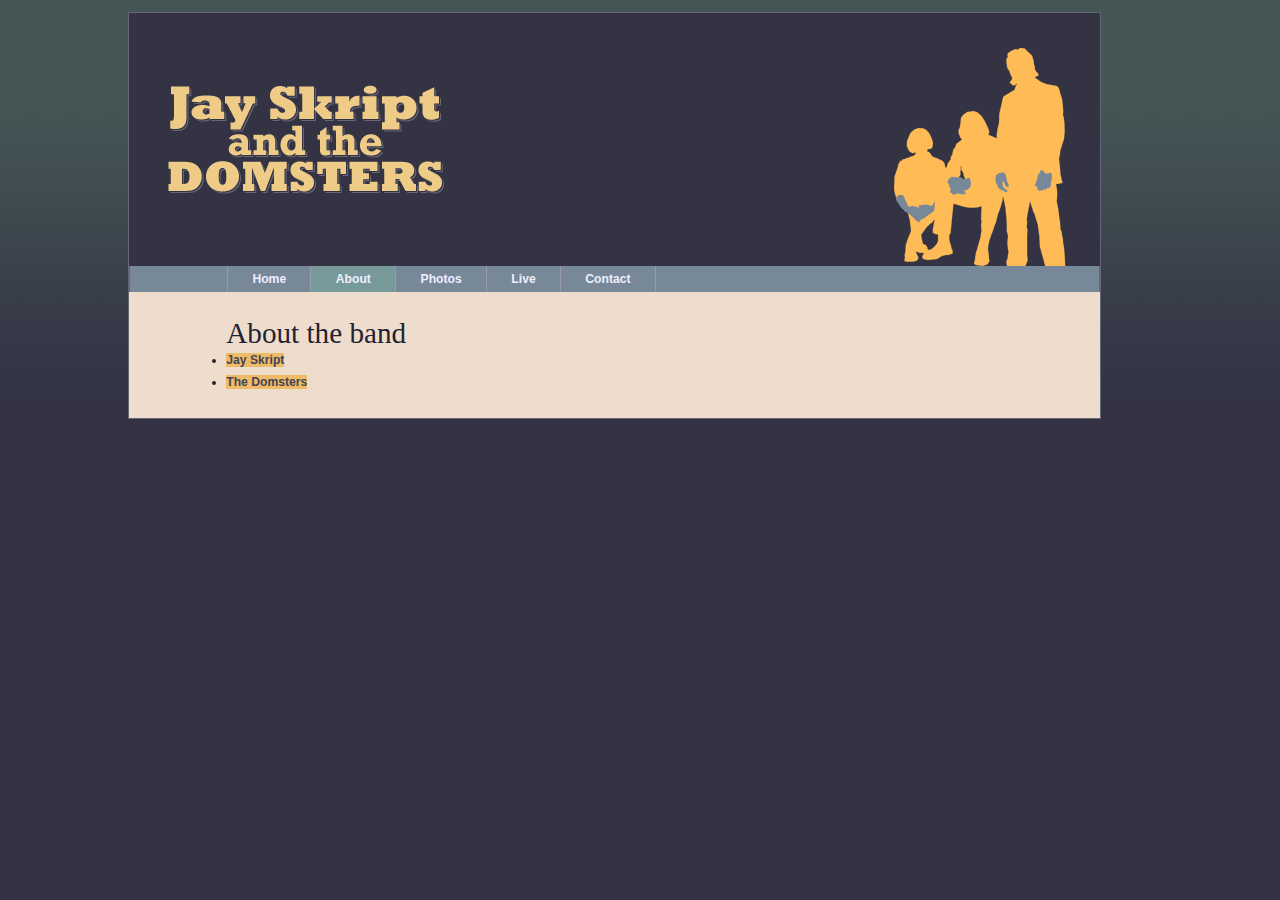
<file: about.html>
<!DOCTYPE html>
<html lang="en">
<head>
  <meta charset="utf-8" />
  <title>Jay Skript And The Domsters: About the band</title>
  <script src="scripts/modernizr-1.6.min.js"></script>
  <link rel="stylesheet" media="screen" href="styles/basic.css" />
</head>
<body>
  <header>
    <img src="images/logo.gif" alt="Jay Skript and the Domsters" />
    <nav>
      <ul>
        <li><a href="index.html">Home</a></li>
        <li><a href="about.html">About</a></li>
        <li><a href="photos.html">Photos</a></li>
        <li><a href="live.html">Live</a></li>
        <li><a href="contact.html">Contact</a></li>
      </ul>
    </nav>
  </header>
  <article>
    <h1>About the band</h1>
    <nav>
      <ul>
        <li><a href="#jay">Jay Skript</a></li>
        <li><a href="#domsters">The Domsters</a></li>
      </ul>
    </nav>
    <section id="jay">
      <h2>Jay Skript</h2>
        <p>Jay Skript is going to rock your world!</p>
        <p>Together with his compatriots The Domsters,
      Jay is set for world domination. Just you wait and see.</p>
        <p>Jay Skript has been on the scene since the mid nineties.
      His talent hasn't always been recognized or fully appreciated.
      In the early days, he was often unfavorably compared to bigger,
      similarly-named artists. That's all in the past now.</p>
    </section>
    <section id="domsters">
      <h2>The Domsters</h2>
        <p>The Domsters have been around, in one form or another,
      for almost as long. It's only in the past few years that The Domsters
      have settled down to their current, stable line-up.
      Now they're a rock-solid bunch: methodical and dependable.</p>
    </section>
  </article>
  <script src="scripts/global.min.js"></script>
</body>
</html>
</file>
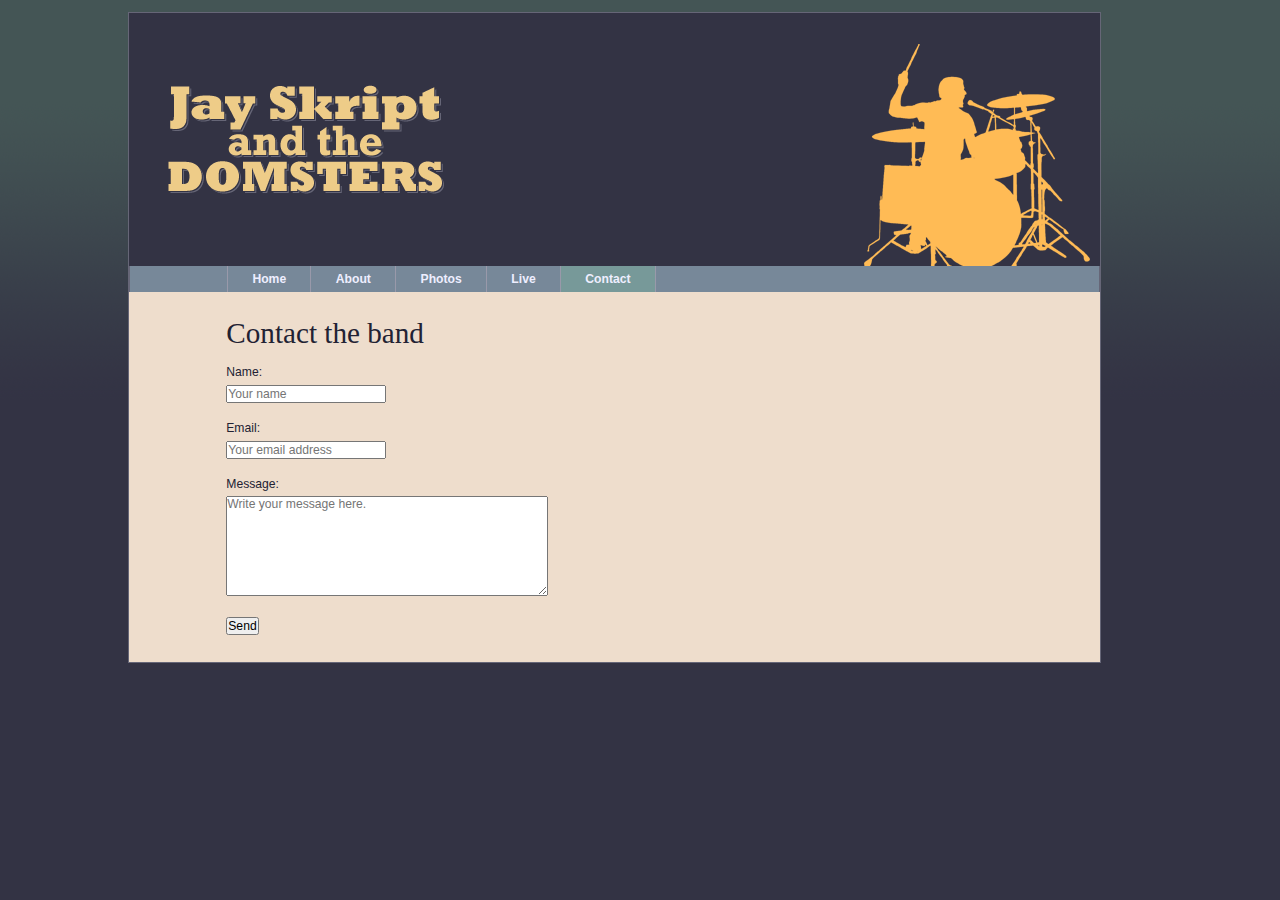
<file: contact.html>
<!DOCTYPE html>
<html lang="en">
<head>
  <meta charset="utf-8" />
  <title>Jay Skript And The Domsters: Contact the band</title>
  <script src="scripts/modernizr-1.6.min.js"></script>
  <link rel="stylesheet" media="screen" href="styles/basic.css" />
</head>
<body>
  <header>
    <img src="images/logo.gif" alt="Jay Skript and the Domsters" />
    <nav>
      <ul>
        <li><a href="index.html">Home</a></li>
        <li><a href="about.html">About</a></li>
        <li><a href="photos.html">Photos</a></li>
        <li><a href="live.html">Live</a></li>
        <li><a href="contact.html">Contact</a></li>
      </ul>
    </nav>
  </header>
  <article>
<h1>Contact the band</h1>
<form method="post" action="submit.html">
  <fieldset>
    <p>
     <label for="name">Name:</label>
     <input type="text" id="name" name="name" placeholder="Your name" required="required" />
    </p>
    <p>
     <label for="email">Email:</label>
     <input type="email" id="email" name="email" placeholder="Your email address" required="required" />
    </p>
    <p>
     <label for="message">Message:</label>
     <textarea cols="45" rows="7" id="message" name="message" required="required" placeholder="Write your message here."></textarea>
    </p>
    <input type="submit" value="Send" />
   </fieldset>
</form>
  </article>
  <script src="scripts/global.min.js"></script>
</body>
</html>
</file>
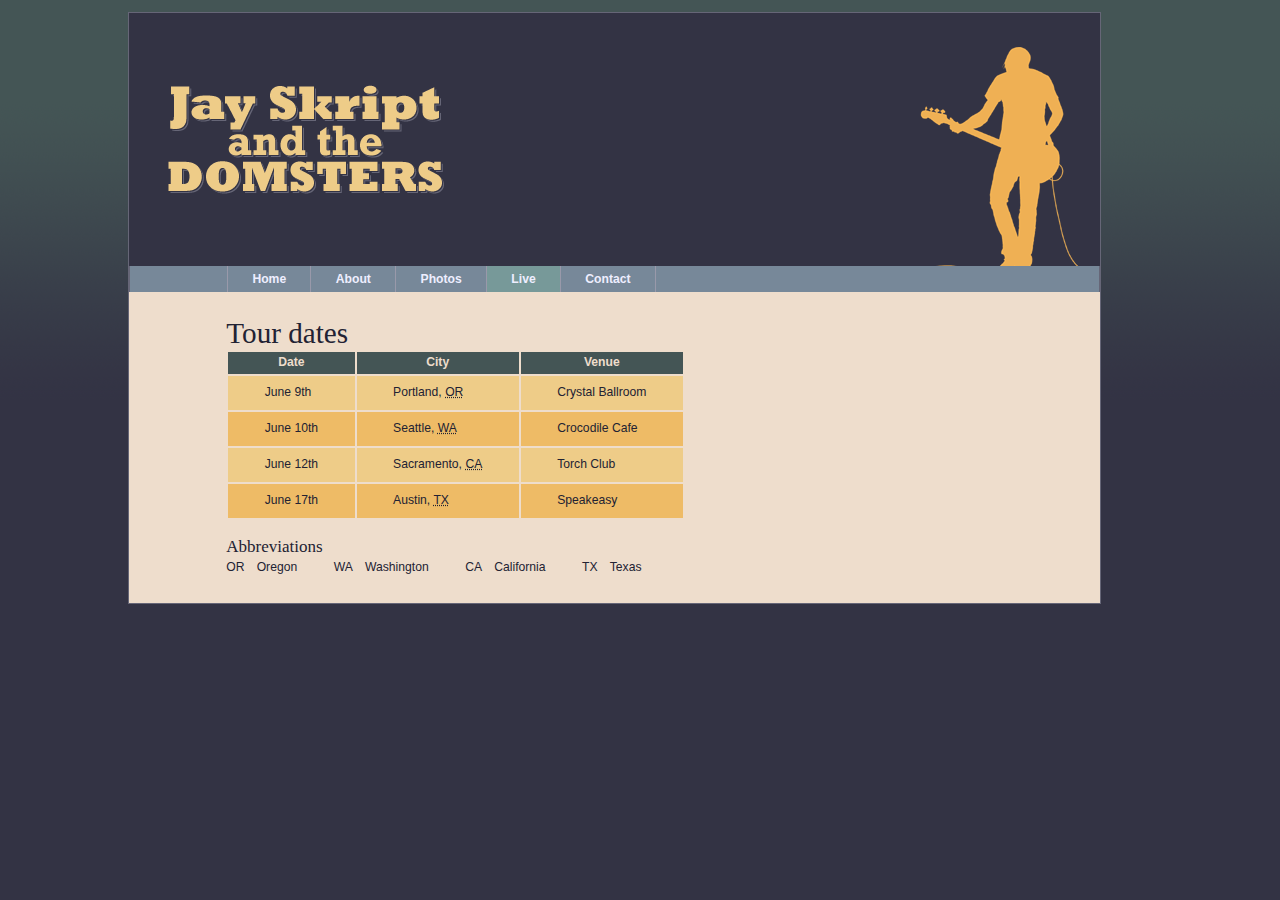
<file: live.html>
<!DOCTYPE html>
<html lang="en">
<head>
  <meta charset="utf-8" />
  <title>Jay Skript And The Domsters: Tour dates</title>
  <script src="scripts/modernizr-1.6.min.js"></script>
  <link rel="stylesheet" media="screen" href="styles/basic.css" />
</head>
<body>
  <header>
    <img src="images/logo.gif" alt="Jay Skript and the Domsters" />
    <nav>
      <ul>
        <li><a href="index.html">Home</a></li>
        <li><a href="about.html">About</a></li>
        <li><a href="photos.html">Photos</a></li>
        <li><a href="live.html">Live</a></li>
        <li><a href="contact.html">Contact</a></li>
      </ul>
    </nav>
  </header>
  <article>
    <h1>Tour dates</h1>
    <table summary="when and where you can see the band">
      <thead>
      <tr>
        <th>Date</th>
        <th>City</th>
        <th>Venue</th>
      </tr>
      </thead>
      <tbody>
      <tr>
        <td>June 9th</td>
        <td>Portland, <abbr title="Oregon">OR</abbr></td>
        <td>Crystal Ballroom</td>
      </tr>
      <tr>
        <td>June 10th</td>
        <td>Seattle, <abbr title="Washington">WA</abbr></td>
        <td>Crocodile Cafe</td>
      </tr>
      <tr>
        <td>June 12th</td>
        <td>Sacramento, <abbr title="California">CA</abbr></td>
        <td>Torch Club</td>
      </tr>
      <tr>
        <td>June 17th</td>
        <td>Austin, <abbr title="Texas">TX</abbr></td>
        <td>Speakeasy</td>
      </tr>
      </tbody>
    </table>
  </article>
  <script src="scripts/global.min.js"></script>
</body>
</html>
</file>
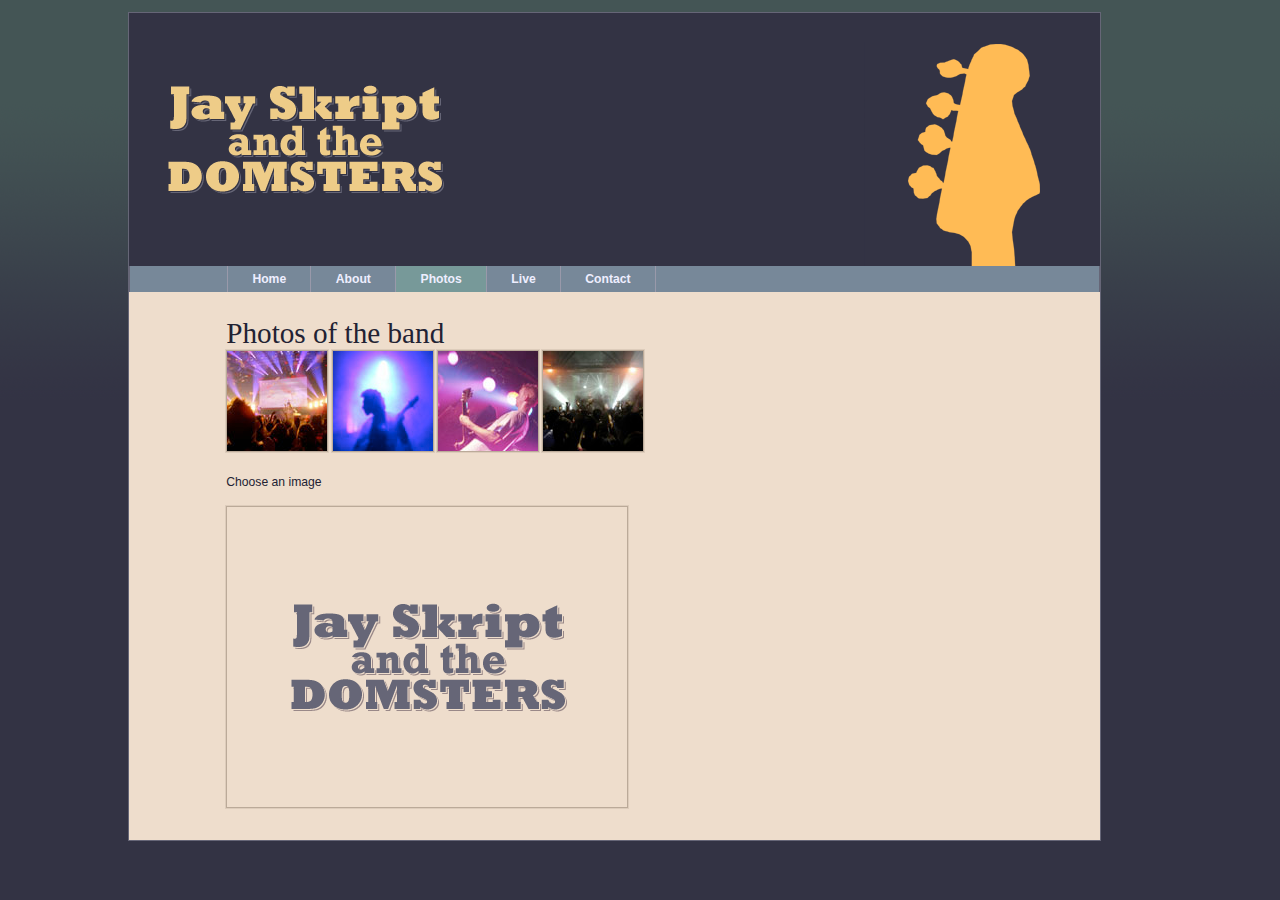
<file: photos.html>
<!DOCTYPE html>
<html lang="en">
<head>
  <meta charset="utf-8" />
  <title>Jay Skript And The Domsters: Photos</title>
  <script src="scripts/modernizr-1.6.min.js"></script>
  <link rel="stylesheet" media="screen" href="styles/basic.css" />
</head>
<body>
  <header>
    <img src="images/logo.gif" alt="Jay Skript and the Domsters" />
    <nav>
      <ul>
        <li><a href="index.html">Home</a></li>
        <li><a href="about.html">About</a></li>
        <li><a href="photos.html">Photos</a></li>
        <li><a href="live.html">Live</a></li>
        <li><a href="contact.html">Contact</a></li>
      </ul>
    </nav>
  </header>
  <article>
    <h1>Photos of the band</h1>
    <ul id="imagegallery">
      <li>
        <a href="images/photos/concert.jpg" title="The crowd goes wild">
          <img src="images/photos/thumbnail_concert.jpg" alt="the band in concert" />
        </a>
      </li>
      <li>
        <a href="images/photos/bassist.jpg" title="An atmospheric moment">
          <img src="images/photos/thumbnail_bassist.jpg" alt="the bassist" />
        </a>
      </li>
      <li>
        <a href="images/photos/guitarist.jpg" title="Rocking out">
          <img src="images/photos/thumbnail_guitarist.jpg" alt="the guitarist" />
        </a>
      </li>
      <li>
        <a href="images/photos/crowd.jpg" title="Encore! Encore!">
          <img src="images/photos/thumbnail_crowd.jpg" alt="the audience" />
        </a>
      </li>
    </ul>
  </article>
  <script src="scripts/global.min.js"></script>
</body>
</html>
</file>
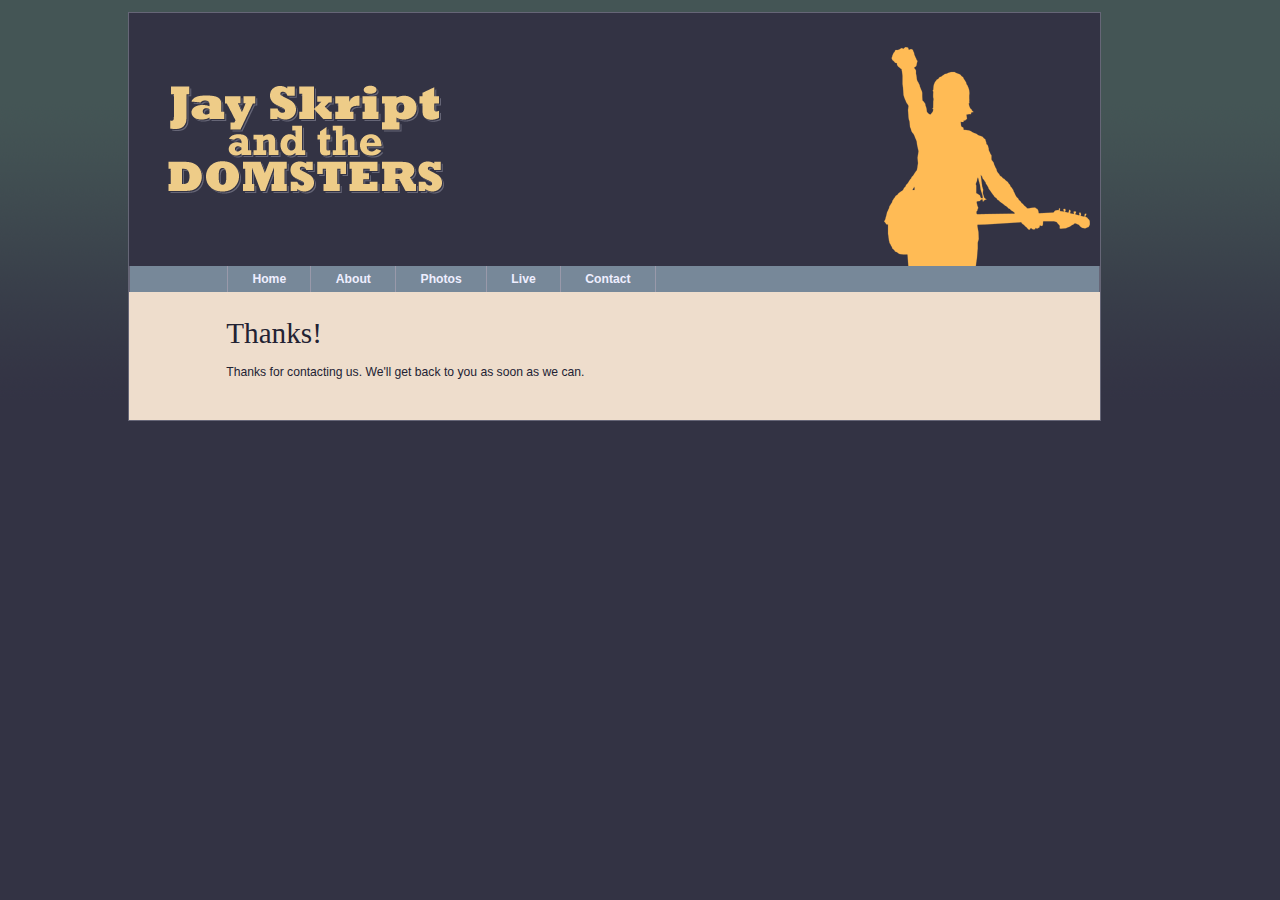
<file: submit.html>
<!DOCTYPE html>
<html lang="en">
<head>
  <meta charset="utf-8" />
  <title>Jay Skript And The Domsters: Contact the band</title>
  <script src="scripts/modernizr-1.6.min.js"></script>
  <link rel="stylesheet" media="screen" href="styles/basic.css" />
</head>
<body>
  <header>
    <img src="images/logo.gif" alt="Jay Skript and the Domsters" />
    <nav>
      <ul>
        <li><a href="index.html">Home</a></li>
        <li><a href="about.html">About</a></li>
        <li><a href="photos.html">Photos</a></li>
        <li><a href="live.html">Live</a></li>
        <li><a href="contact.html">Contact</a></li>
      </ul>
    </nav>
  </header>
  <article>
    <h1>Thanks!</h1>
    <p>Thanks for contacting us. We'll get back to you as soon as we can.</p>
  </article>
  <script src="scripts/global.min.js"></script>
</body>
</html>
</file>
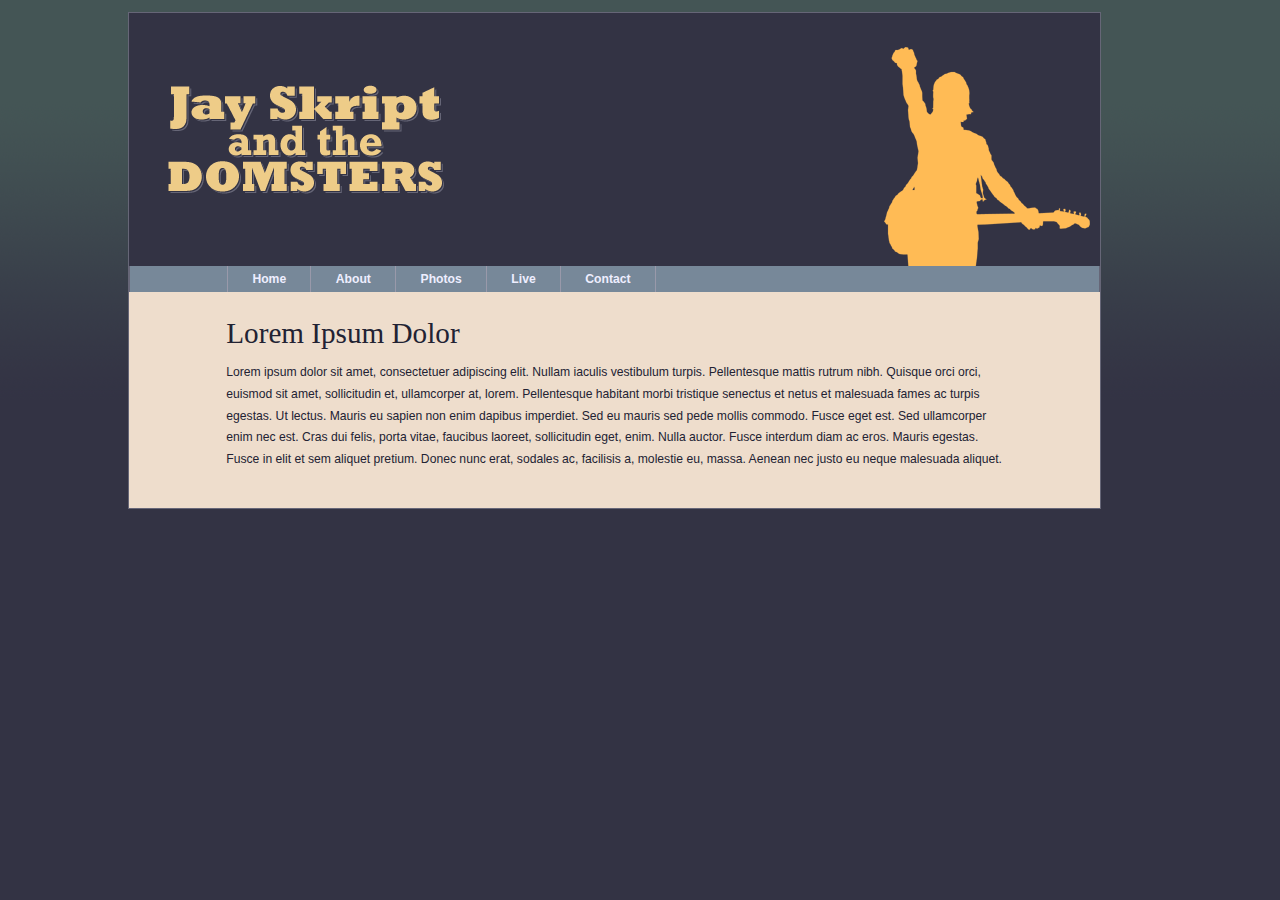
<file: template.html>
<!DOCTYPE html>
<html lang="en">
<head>
  <meta charset="utf-8" />
  <title>Jay Skript And The Domsters</title>
  <script src="scripts/modernizr-1.6.min.js"></script>
  <link rel="stylesheet" media="screen" href="styles/basic.css" />
</head>
<body>
  <header>
    <img src="images/logo.gif" alt="Jay Skript and the Domsters" />
    <nav>
      <ul>
        <li><a href="index.html">Home</a></li>
        <li><a href="about.html">About</a></li>
        <li><a href="photos.html">Photos</a></li>
        <li><a href="live.html">Live</a></li>
        <li><a href="contact.html">Contact</a></li>
      </ul>
    </nav>
  </header>
  <article>
    <h1>Lorem Ipsum Dolor</h1>
    <p>Lorem ipsum dolor sit amet, consectetuer adipiscing elit.
Nullam iaculis vestibulum turpis. Pellentesque mattis rutrum
nibh. Quisque orci orci, euismod sit amet, sollicitudin et,
ullamcorper at, lorem.
Pellentesque habitant morbi tristique senectus et netus
et malesuada fames ac turpis egestas.
Ut lectus. Mauris eu sapien non enim dapibus imperdiet.
Sed eu mauris sed pede mollis commodo.
Fusce eget est. Sed ullamcorper enim nec est.
Cras dui felis, porta vitae, faucibus laoreet, sollicitudin eget,
enim. Nulla auctor. Fusce interdum diam ac eros.
Mauris egestas. Fusce in elit et sem aliquet pretium.
Donec nunc erat, sodales ac, facilisis a, molestie eu, massa.
Aenean nec justo eu neque malesuada aliquet.</p>
  </article>
  <script src="scripts/global.min.js"></script>
</body>
</html>
</file>
<file: styles/basic.css>
@import url(color.css);
@import url(layout.css);
@import url(typography.css);
</file>
